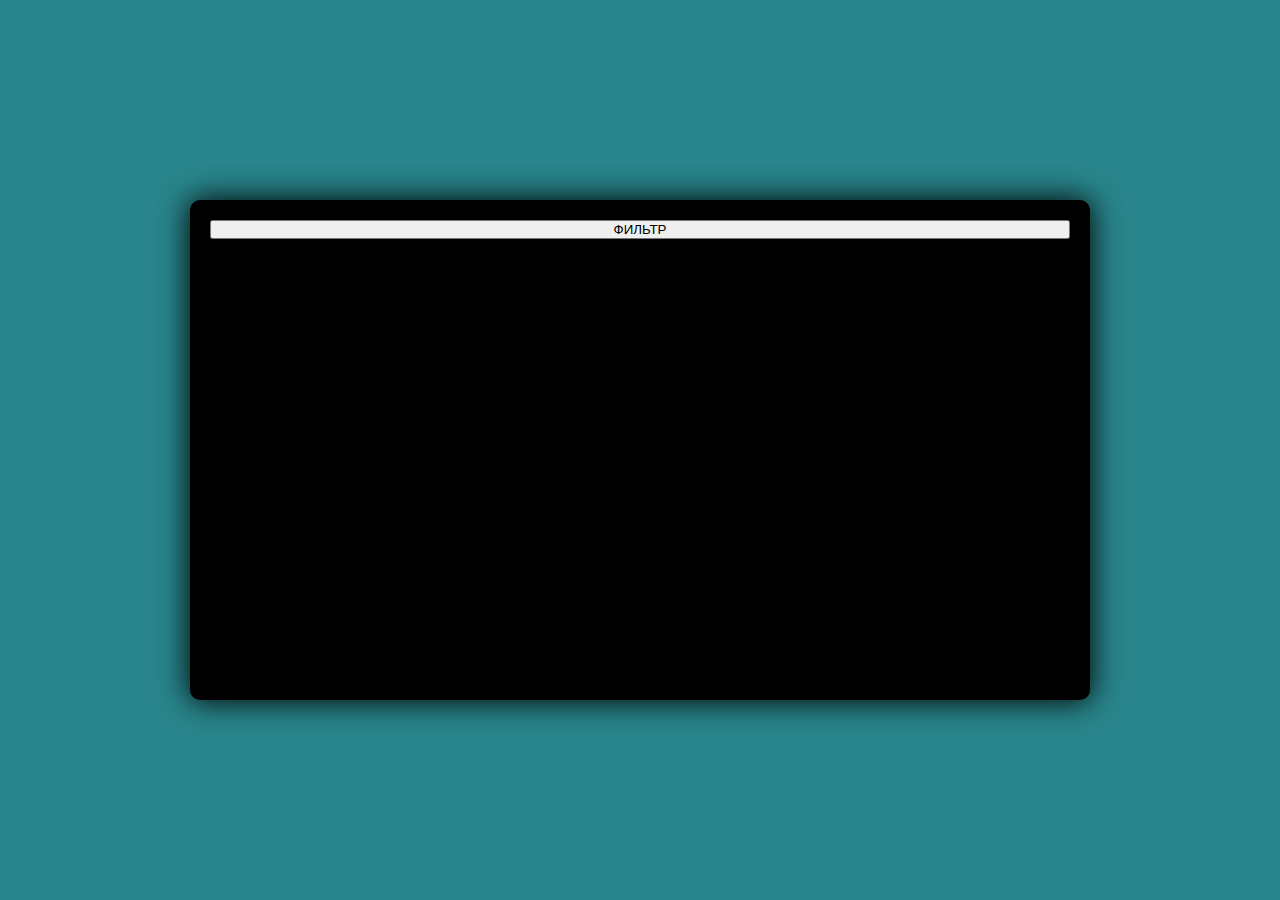
<file: dz3/index.html>
<!DOCTYPE html>
<html lang="en">

<head>
    <meta charset="UTF-8">
    <meta http-equiv="X-UA-Compatible" content="IE=edge">
    <meta name="viewport" content="width=device-width, initial-scale=1.0">
    <title>Document</title>
    <link rel="stylesheet" href="style.css">
</head>

<body>
    <div class="container">
        <button class="filter">ФИЛЬТР</button>
        <div class="comments">
            <div class="comments-do">

            </div>
            <div class="comments-posle"></div>
        </div>
    </div>

    <script src="skript.js"></script>
</body>

</html>
</file>
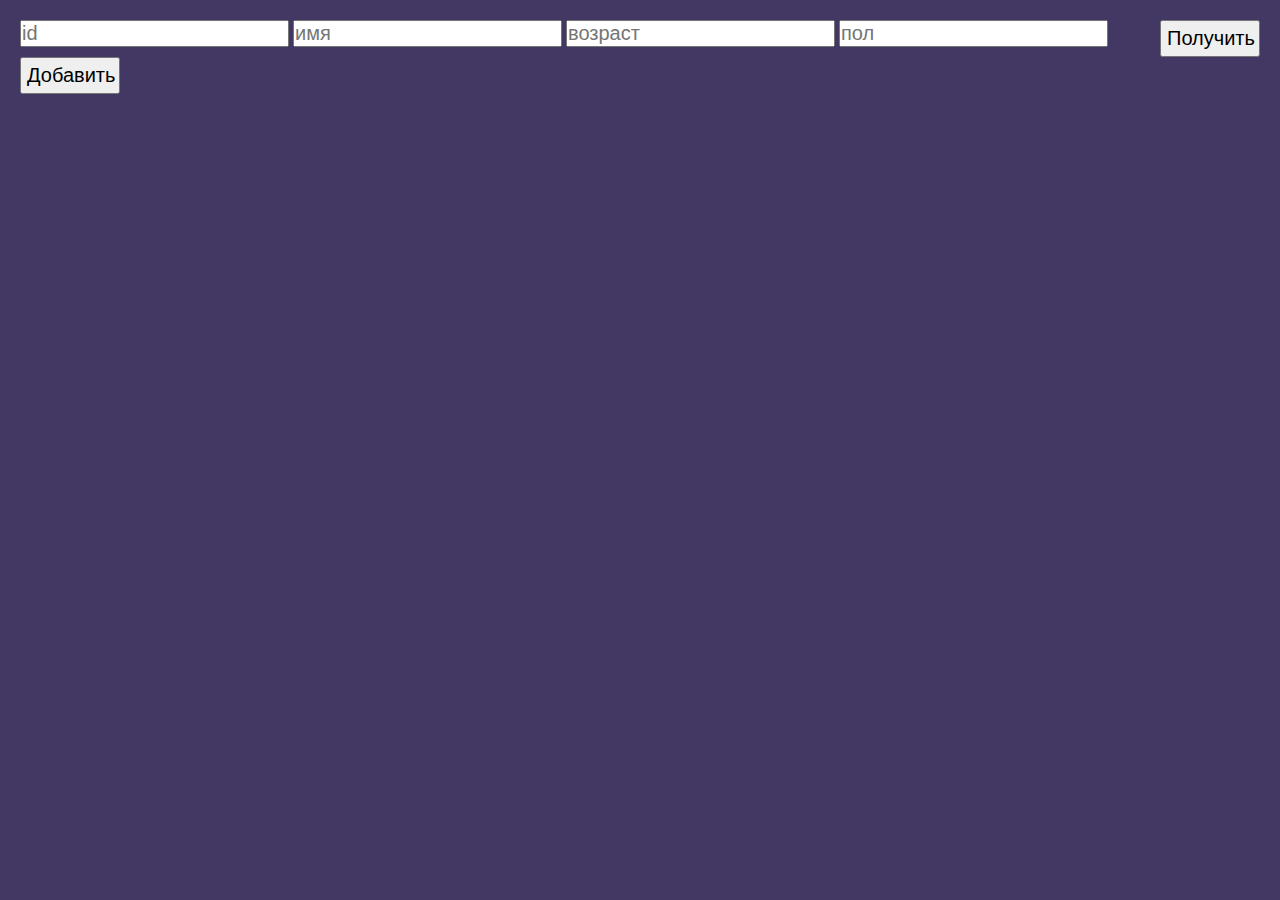
<file: dz4/index.html>
<!DOCTYPE html>
<html lang="en">

<head>
    <meta charset="UTF-8">
    <meta http-equiv="X-UA-Compatible" content="IE=edge">
    <meta name="viewport" content="width=device-width, initial-scale=1.0">
    <title>Document</title>
    <link rel="stylesheet" href="st.css">
</head>

<body>

    <form class="newuser">
        <input placeholder="id" type="text" class="id">
        <input placeholder="имя" type="text" class="name">
        <input placeholder="возраст" type="text" class="age">
        <input placeholder="пол" type="text" class="gender">
        <button class="buton">Добавить</button>

    </form>

    <div class="pokagiuser">
        <button class="baton">Получить</button>
        <div class="users">

        </div>
    </div>

    <script src="skript.js"></script>
</body>

</html>
</file>
<file: dz3/style.css>
* {
    padding: 0;
    margin: 0;
    box-sizing: border-box;
}

html,
body {
    height: 100%;
    display: flex;
    justify-content: center;
    align-items: center;
}

body {
    background: rgb(40, 133, 139);
}

.container {
    width: 900px;
    height: 500px;
    border-radius: 10px;
    box-shadow: 0 0 30px 1px black;
    background: rgb(0, 0, 0);
    color: #FFF;
    display: flex;
    flex-direction: column;
    padding: 20px;
}
</file>
<file: dz4/st.css>
* {
    padding: 0;
    margin: 0;
    box-sizing: border-box;
}

html,
body {
    height: 100%;
}

body {
    display: flex;
    justify-content: center;
    align-items: flex-start;
    padding: 20px;
    background: rgb(67, 56, 99);
}

.addUser {
    display: flex;
    flex-direction: column;
    border-radius: 10px;
    background: rgb(130, 18, 121);
    padding: 10px;
    right: 100px;
}

input {
    font-size: 20px;
    margin-bottom: 10px;
}

button {
    font-size: 20px;
    display: inline;
    padding: 5px;
    width: 100px;
}

.addedUsers {
    display: flex;
    flex-direction: column;
    width: 300px;
    margin-left: 10px;
    background: rgb(74, 51, 8);
    align-items: center;
    padding: 10px;
}


.users,
.user {
    width: 100%;
}

.user {
    margin-top: 10px;
    background: rgb(35, 247, 70);
    padding: 10px;
}

.user>p {
    font-size: bold;
    width: 100%;
    background: red;
    font-size: 20px;
    padding: 5px;
    text-align: center;
}

.user>p:not(:last-child) {
    margin-bottom: 10px;
}
</file>
